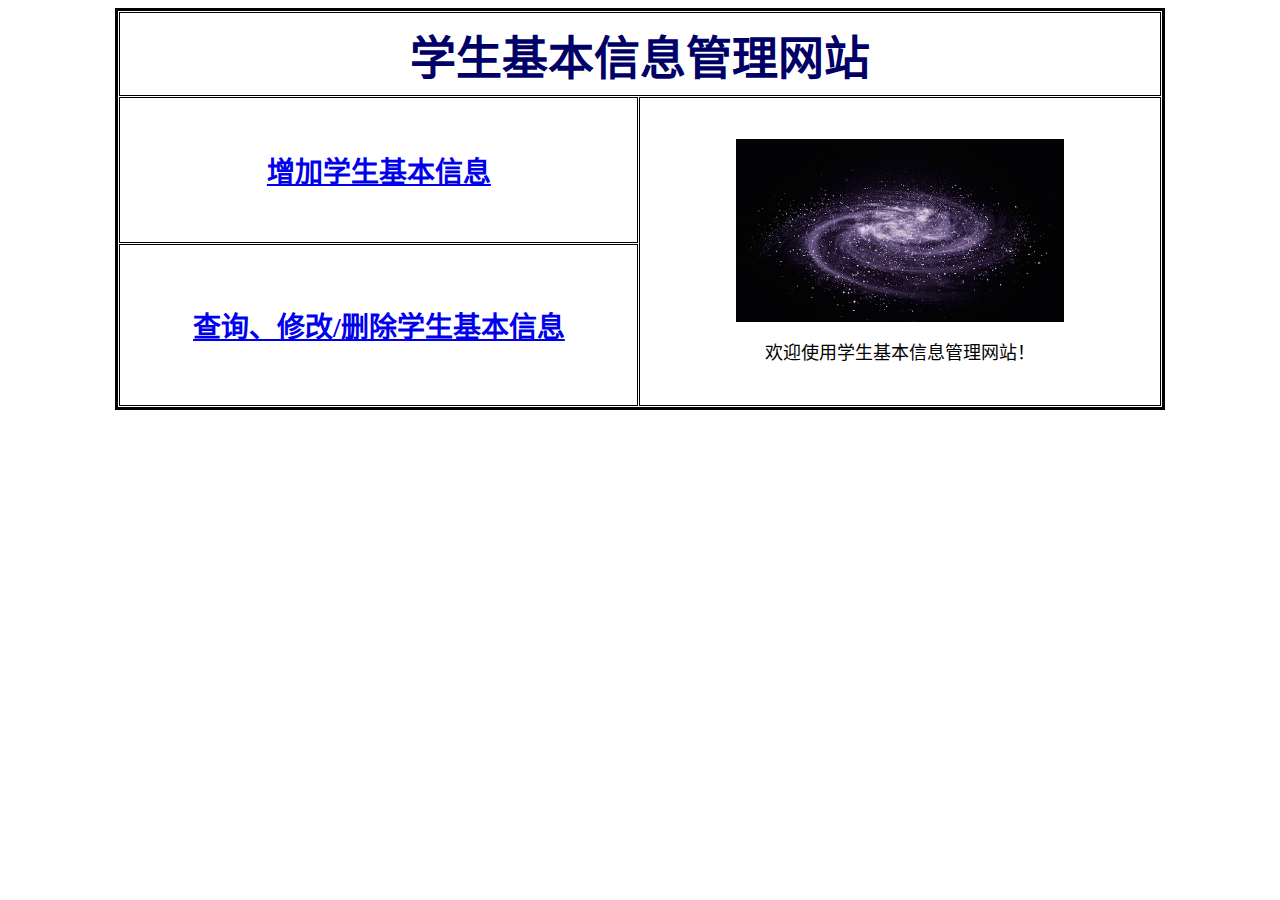
<file: index.htm>
<html>

<head>
<meta http-equiv="Content-Language" content="zh-cn">
<meta http-equiv="Content-Type" content="text/html; charset=utf-8">
<title>学生基本信息管理网站</title>
<link rel=stylesheet href="xsjbxx.css" type=text/css>
</head>

<body>

<div align="center">
	<table bordercolor="#000000" cellspacing="1" width="83%" height="304">
		<tr>
			<td valign="middle" colspan="2" height="84" style="border-style: solid; border-width: 1px" align="center">
			<font size="6" id=s1>学生基本信息管理网站</font></td>
		</tr>
		<tr>
			<td height="101" style="border-style: solid; border-width: 1px" align="center" valign="middle">
			<font size="4" id=s4><a href="zjxsjbxx.htm">增加学生基本信息</a></font></td>
			<td valign="middle" rowspan="2" width="443" style="border-style: solid; border-width: 1px" align="center">
			　<p><img border="0" src="image/hello.gif" width="328" height="183"></p>
			<p><font size="4">欢迎使用学生基本信息管理网站！</font></p>
			<p>　</td>
		</tr>
		<tr>
			<td valign="middle" height="112" width="441" style="border-style: solid; border-width: 1px" align="center">
			<font size="4" id=s4><a href="cxxsjbxx.jsp">查询、修改/删除学生基本信息</a></font></td>
		</tr>
	</table>
</div>

</body>

</html>
</file>
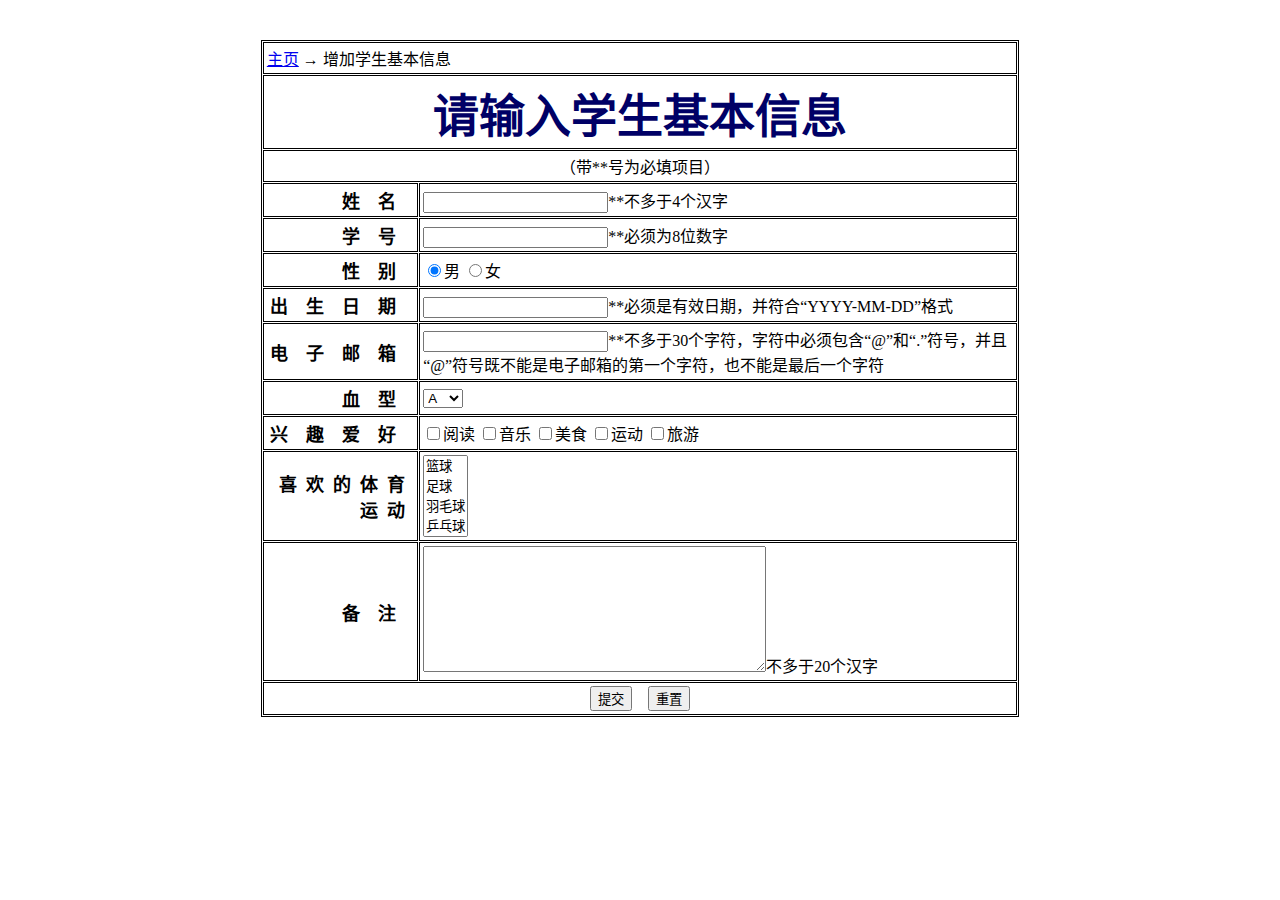
<file: zjxsjbxx.htm>
<html>

<head>
<meta http-equiv="Content-Language" content="zh-cn">
<meta http-equiv="Content-Type" content="text/html; charset=utf-8">
<meta name="author" content="王锌睿">
<title>增加学生基本信息</title>
<!--引入js脚本文件，检验输入信息-->
<script src="xsjbxx.js" language="javascript"></script>
<!--引入css样式文件-->
<link rel=stylesheet href="xsjbxx.css" type=text/css>
</head>

<body>

<form name="form1" onsubmit="return checkform()" method="POST" action="zjxsjbxx.jsp">
	<!--webbot bot="SaveResults" U-File="D:\Workbag\Web\wzkfjs\_private\form_results.csv" S-Format="TEXT/CSV" S-Label-Fields="TRUE" -->
	<p>　</p>
	<div align="center">
		<table border="1" width="60%" cellspacing="1" cellpadding="3" height="464" bordercolor="#000000">
			<tr>
				<td colspan="2">
				<a href="index.htm">主页</a> → 增加学生基本信息</td>
			</tr>
			<tr>
				<td colspan="2">
				<p align="center" id=s1>请输入学生基本信息</td>
			</tr>
			<tr>
				<td colspan="2">
				<p align="center"><font id=s3>（带**号为必填项目）</font></td>
			</tr>
			<tr>
				<td width="20%" id=s2>姓名</td>
				<td width="77%"><input type="text" name="xingming" size="20"><font id=s3>**不多于4个汉字</font></td>
			</tr>
			<tr>
				<td width="20%" id=s2>学号</td>
				<td width="77%"><input type="text" name="xuehao" size="20"><font id=s3>**必须为8位数字</font></td>
			</tr>
			<tr>
				<td width="20%" id=s2>性别</td>
				<td width="77%">
				<input type="radio" value="男" checked name="xingbie">男
				<input type="radio" name="xingbie" value="女">女</td>
			</tr>
			<tr>
				<td width="20%" id=s2>出生日期</td>
				<td width="77%">
				<input type="text" name="chushengriqi" size="20"><font id=s3>**必须是有效日期，并符合“YYYY-MM-DD”格式</font></td>
			</tr>
			<tr>
				<td width="20%" id=s2>电子邮箱</td>
				<td width="77%">
				<input type="text" name="youxiang" size="20"><font id=s3>**不多于30个字符，字符中必须包含“@”和“.”符号，并且“@”符号既不能是电子邮箱的第一个字符，也不能是最后一个字符</font></td>
			</tr>
			<tr>
				<td width="20%" id=s2>血型</td>
				<td width="77%"><select size="1" name="xuexing">
				<option value="A">A</option>
				<option value="B">B</option>
				<option value="AB">AB</option>
				<option value="O">O</option>
				</select></td>
			</tr>
			<tr>
				<td width="20%" id=s2>兴趣爱好</td>
				<td width="77%"><input type="checkbox" name="aihao" value="阅读">阅读 
				<input type="checkbox" name="aihao" value="音乐">音乐 
				<input type="checkbox" name="aihao" value="美食">美食 
				<input type="checkbox" name="aihao" value="运动">运动 
				<input type="checkbox" name="aihao" value="旅游">旅游</td>
			</tr>
			<tr>
				<td width="20%" style="font-weight:bold;color:black;font-size:18;text-align:right;letter-spacing:0.5em">喜欢的体育运动</td>
				<td width="77%" id=s2>
				<p style="text-align: left"><select size="4" name="tiyuyundong" multiple>
				<option value="篮球">篮球</option>
				<option value="足球">足球</option>
				<option value="羽毛球">羽毛球</option>
				<option value="乒乓球">乒乓球</option>
				<option value="轮滑">轮滑</option>
				<option value="长跑">长跑</option>
				</select></td>
			</tr>
			<tr>
				<td width="20%" id=s2>备注</td>
				<td width="77%"><textarea rows="8" name="beizhu" cols="40"></textarea><font id=s3>不多于20个汉字</font></td>
			</tr>
			<tr>
				<td colspan="2">
				<p align="center"><input type="submit" value="提交" name="B1">&nbsp;&nbsp;&nbsp;
				<input type="reset" value="重置" name="B2"></td>
			</tr>
		</table>
	</div>
</form>

</body>

</html>
</file>
<file: xsjbxx.css>
/*网页字体样式*/
body{
	font-size: 10pt;
	font-family: 宋体;
}
/*表格标题样式*/
#s1{
	color: #000066;
	font-size: 46;
	text-align: center;
	font-family: 宋体;
	font-weight: bold; /*字体粗细*/
}
/*信息项目字体样式*/
#s2{
	font-weight: bold;
	color: black ;
	font-size: 18;
	text-align: right;
	letter-spacing: 1em/*文字间隔*/
}
/*输入提示字体样式*/
#s3{
	color: black;
	font-size: 16;
	font-family: 幼圆;
}
/*幼圆字体样式，较大*/
#s4{
	text-align: center;
	font-family: 幼圆;
	font-weight: bold;
	font-size: 28;
}
/*超链接样式*/
	a: link{color: #000066;text-decoration: none}
	a: visited{color: #000066;text-decoration: none}
	a: hover{color: #CC0066;text-decoration: none}
	a: active{color: #0000FF;text-decoration: none}
</file>
